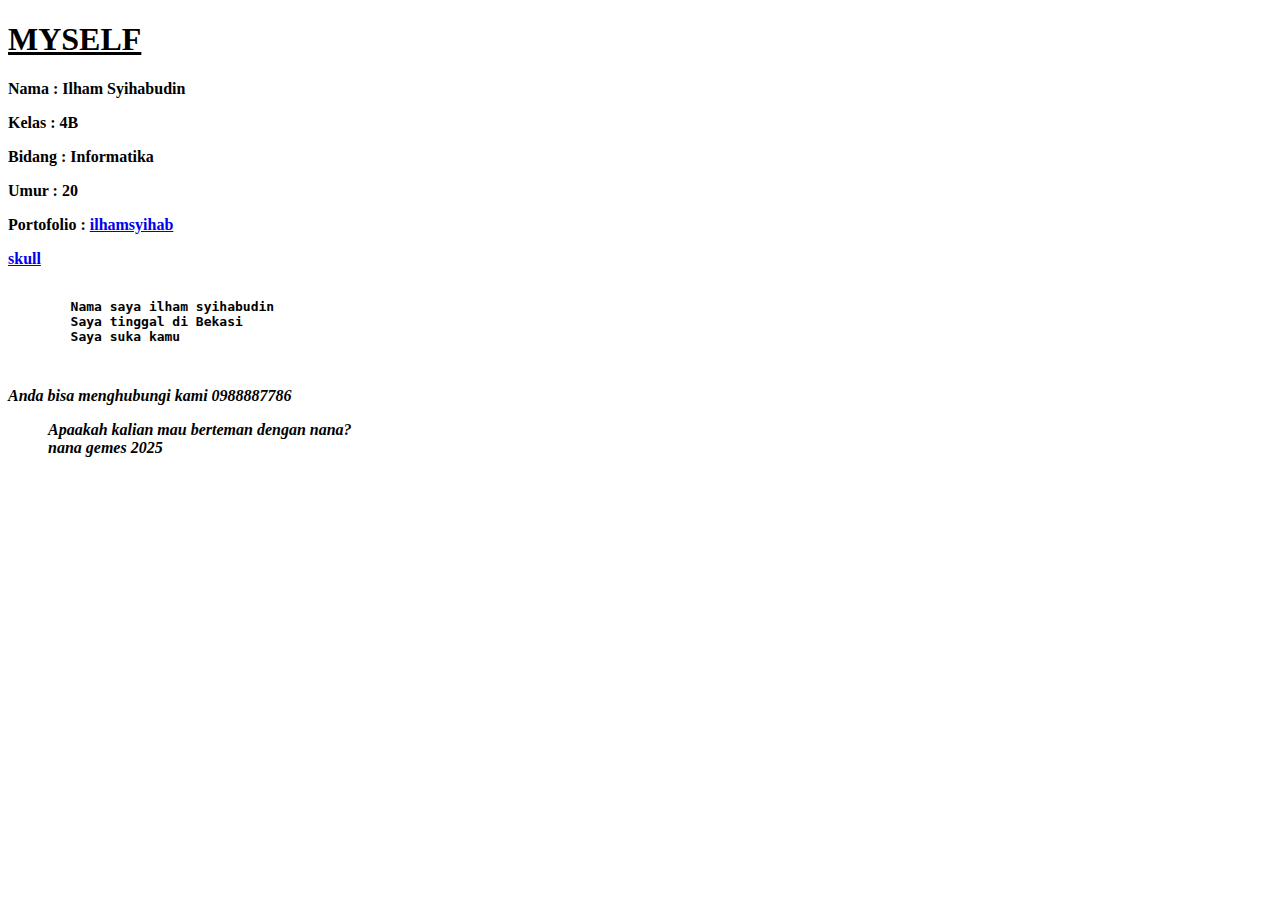
<file: PERTEMUAN 1/menu.html>
<!DOCTYPE html>
<html lang="en">
<head>
    <meta charset="UTF-8">
    <meta name="viewport" content="width=device-width, initial-scale=1.0">
    <title>Document</title>
</head>
<body>
    <h1><u>MYSELF</u></h1>
    <p><b>Nama<b/> : Ilham Syihabudin</p>
    <p><b>Kelas<b/> : 4B</p>
    <p><b>Bidang<b/> : Informatika</p>
    <p><b>Umur<b/> : 20</p>
    <p><b>Portofolio<b/> : <a href="https://www.youtube.com/" target="_self">ilhamsyihab<a/><p/>
    <a href="/skull.html">skull</a>


    <pre> 
        Nama saya ilham syihabudin
        Saya tinggal di Bekasi
        Saya suka kamu

    </pre>

    <address>
        Anda bisa menghubungi kami 0988887786
    </address>

    <blockquote> 
       <i> Apaakah kalian mau berteman dengan nana? <i/><br>
        <cite>nana gemes 2025</cite>
    </blockquote>
    
</body>
</html>
</file>
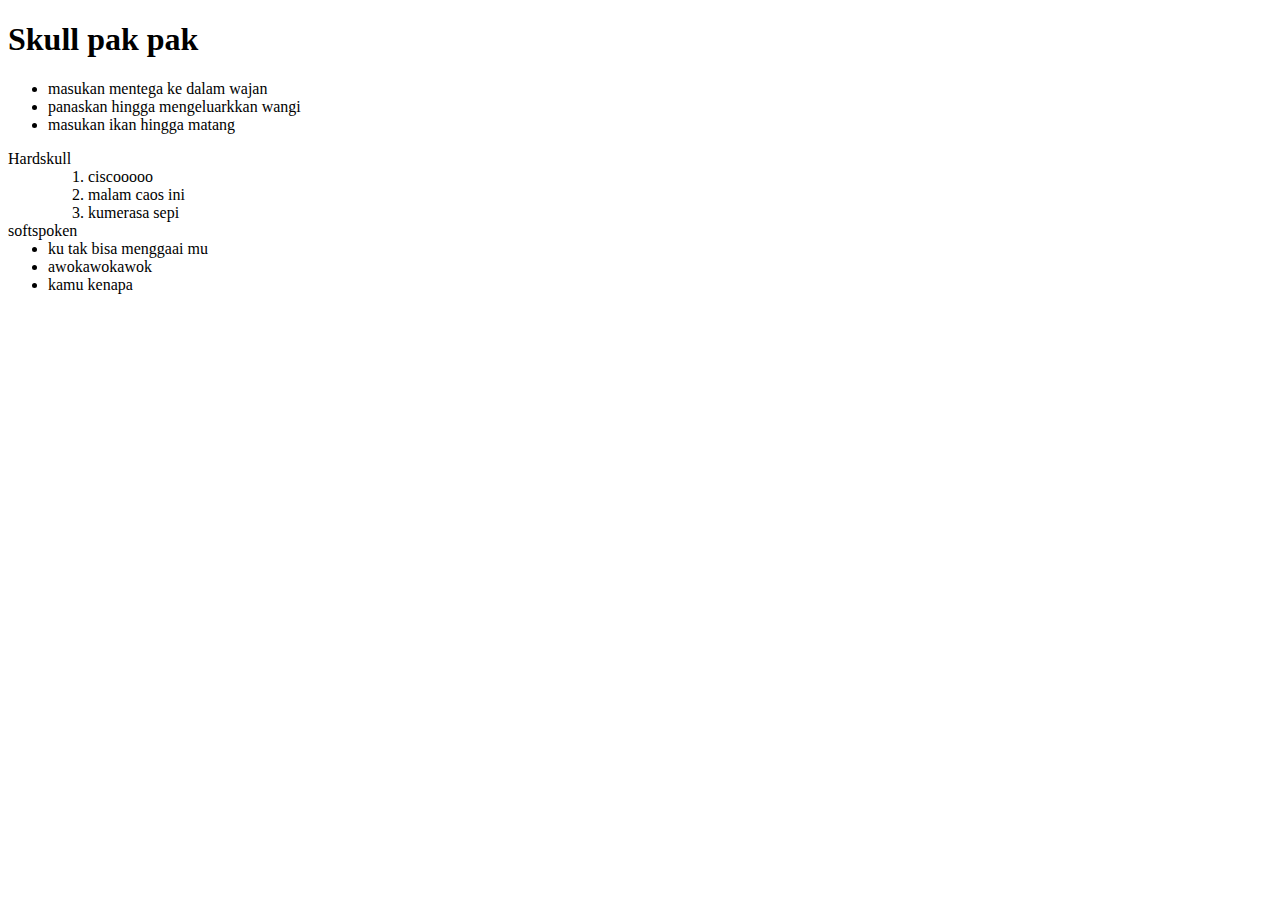
<file: PERTEMUAN 1/skull.html>
<!DOCTYPE html>
<html lang="en">
<head>
    <meta charset="UTF-8">
    <meta name="viewport" content="width=device-width, initial-scale=1.0">
    <title>Info Skull</title>
</head>
<body>
    <h1>Skull pak pak</h1>
    <ul>
        <li> masukan mentega ke dalam wajan</li>
        <li> panaskan hingga mengeluarkkan wangi</li>
        <li> masukan ikan hingga matang</li>
    </ul>

    <dl>
        <dt>Hardskull</dt>
            <dd>
                <ol>
            <li>ciscooooo</li>
            <li>malam caos ini</li>
            <li>kumerasa sepi</li>
                </ol>
             </dd>
             
             <dt>softspoken</dt>
             <ul>
                <li>ku tak bisa menggaai mu</li>
                <li>awokawokawok</li>
                <li>kamu kenapa</li>
             </ul>
    </dl>


</body>
</html>
</file>
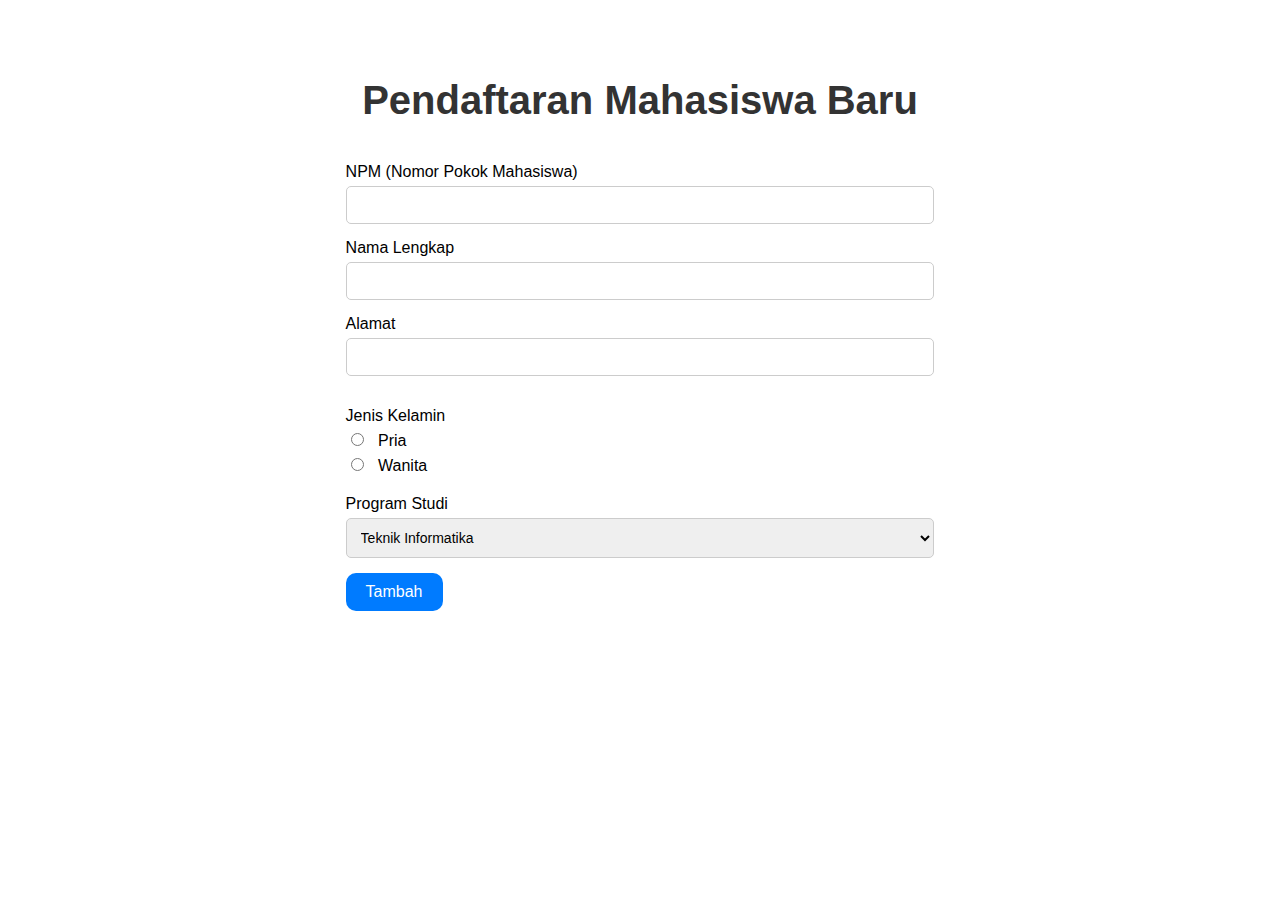
<file: Tugas 3/form.html>
<!DOCTYPE html>
<html lang="id">
<head>
    <meta charset="UTF-8">
    <meta name="viewport" content="width=device-width, initial-scale=1.0">
    <title>Pendaftaran Mahasiswa Baru</title>
    <style>
       body {
    font-family: Poppins, sans-serif;
    display: flex;
    flex-direction: column;
    align-items: center;
    margin: 4%;
    padding: 0;
}

.form-container {
    margin-top: 20px;
    width: 50%;
}

h1 {
    font-size: 40px;
    text-align: center;
    color: #333;
    margin-bottom: 20px;
}

.form-group {
    margin-bottom: 15px;
    display: flex;
    flex-direction: column;
}

label {
    color: black;
    margin-bottom: 5px;
}

input, select{
    padding: 10px;
    border: 1px solid #ccc;
    border-radius: 5px;
    font-size: 14px;
}

.form-group p {
    color: black;
    margin-bottom: 5px;
}

.form-group input[type="radio"] {
    margin-right: 10px;
}

.button-container {
    display: flex;
    justify-content: left;
    margin-top: 10px;
}

button {
    background-color: #007bff;
    color: white;
    border: none;
    padding: 10px 20px;
    border-radius: 10px;
    font-size: 16px;
}

button:hover {
    background-color: #0056b3;
}

    </style>
</head>
<body>
    <h1>Pendaftaran Mahasiswa Baru</h1>

        <div class="form-container">
            <form>
                <div class="form-group">
                    <label for="npm">NPM (Nomor Pokok Mahasiswa)</label>
                    <input type="text" id="npm" name="npm" required>
                </div>

                <div class="form-group">
                    <label for="nama">Nama Lengkap</label>
                    <input type="text" id="nama" name="nama" required>
                </div>

                <div class="form-group">
                    <label for="alamat">Alamat</label>
                    <input type="text" id="alamat" name="alamat" required>
                </div>

                <div class="form-group">
                    <p>Jenis Kelamin</p>
                    <label>
                        <input type="radio" name="jenis_kelamin" value="pria"> Pria
                    </label>
                    <label>
                        <input type="radio" name="jenis_kelamin" value="wanita"> Wanita
                    </label>
                </div>

                <div class="form-group">
                    <label for="program">Program Studi</label>
                    <select id="program" name="program">
                        <option value="Teknik Informatika">Teknik Informatika</option>
                        <option value="Sistem Informasi">Sistem Informasi</option>
                        <option value="Teknik Elektro">Teknik Elektro</option>
                    </select>
                </div>
                
                <div class="button-container">
                    <button type="submit">Tambah</button>
                </div>
            </form>
        </div>
</body>
</html>
</file>
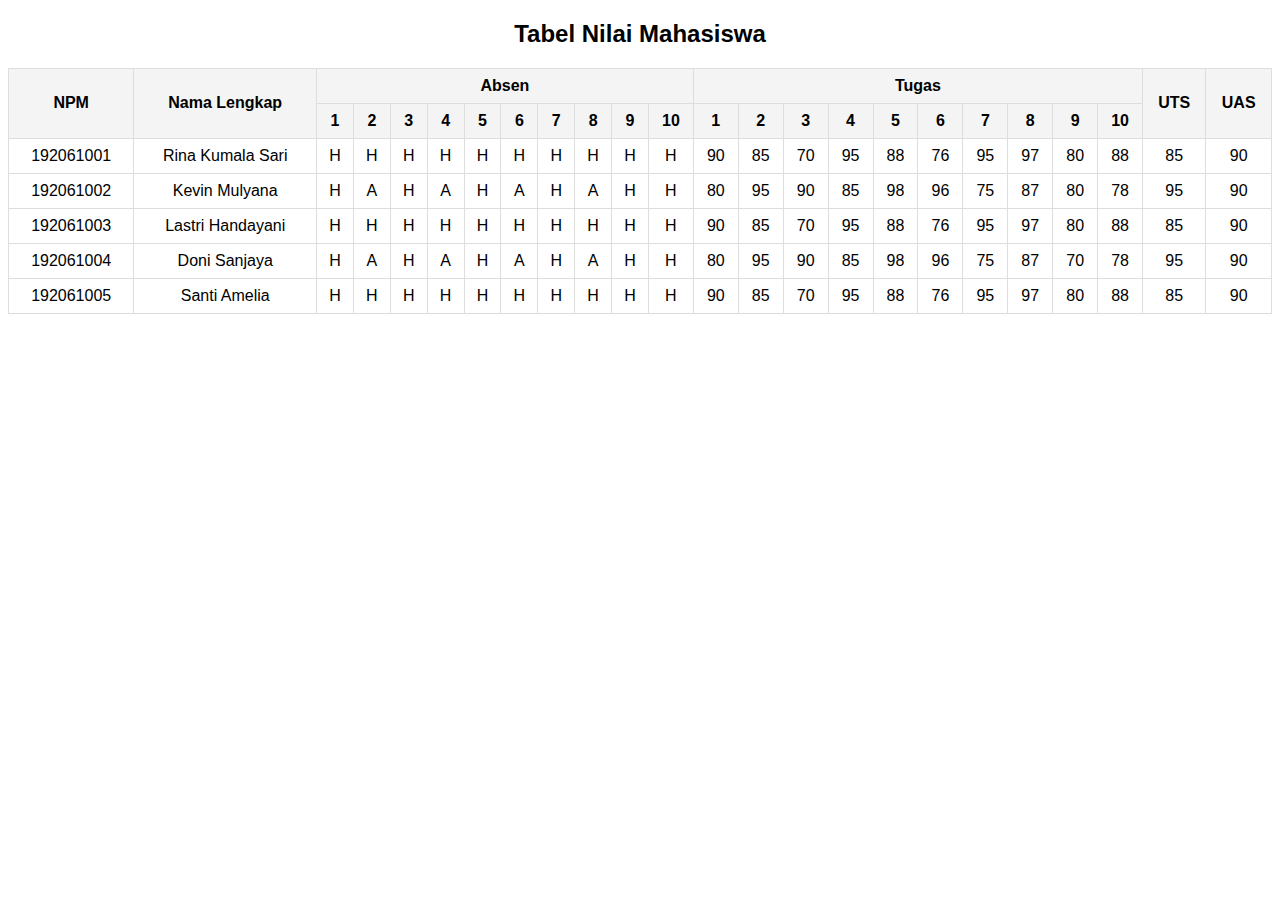
<file: Tugas 3/Table.html>
<!DOCTYPE html>
<html lang="id">
<head>
    <meta charset="UTF-8">
    <meta name="viewport" content="width=device-width, initial-scale=1.0">
    <title>Tabel Nilai Mahasiswa</title>
    <style>
        body {
            font-family: Arial, sans-serif;
        }
        table {
            width: 100%;
            border-collapse: collapse;
            margin-top: 20px;
        }
        th, td {
            border: 1px solid #ddd;
            padding: 8px;
            text-align: center;
        }
        th {
            background-color: #f4f4f4;
        }
        .header {
            background-color: #e3e3e3;
            font-weight: bold;
        }
    </style>
</head>
<body>

    <h2 style="text-align: center;">Tabel Nilai Mahasiswa</h2>

    <table>
        <tr class="header">
            <th rowspan="2">NPM</th>
            <th rowspan="2">Nama Lengkap</th>
            <th colspan="10">Absen</th>
            <th colspan="10">Tugas</th>
            <th rowspan="2">UTS</th>
            <th rowspan="2">UAS</th>
        </tr>
        <tr class="header">
            <th>1</th> <th>2</th> <th>3</th> <th>4</th> <th>5</th> <th>6</th> <th>7</th> <th>8</th> <th>9</th> <th>10</th>
            <th>1</th> <th>2</th> <th>3</th> <th>4</th> <th>5</th> <th>6</th> <th>7</th> <th>8</th> <th>9</th> <th>10</th>
        </tr>
        <tr>
            <td>192061001</td>
            <td>Rina Kumala Sari</td>
            <td>H</td> <td>H</td> <td>H</td> <td>H</td> <td>H</td> <td>H</td> <td>H</td> <td>H</td> <td>H</td> <td>H</td>
            <td>90</td> <td>85</td> <td>70</td> <td>95</td> <td>88</td> <td>76</td> <td>95</td> <td>97</td> <td>80</td> <td>88</td>
            <td>85</td> <td>90</td>
        </tr>
        <tr>
            <td>192061002</td>
            <td>Kevin Mulyana</td>
            <td>H</td> <td>A</td> <td>H</td> <td>A</td> <td>H</td> <td>A</td> <td>H</td> <td>A</td> <td>H</td> <td>H</td>
            <td>80</td> <td>95</td> <td>90</td> <td>85</td> <td>98</td> <td>96</td> <td>75</td> <td>87</td> <td>80</td> <td>78</td>
            <td>95</td> <td>90</td>
        </tr>
        <tr>
            <td>192061003</td>
            <td>Lastri Handayani</td>
            <td>H</td> <td>H</td> <td>H</td> <td>H</td> <td>H</td> <td>H</td> <td>H</td> <td>H</td> <td>H</td> <td>H</td>
            <td>90</td> <td>85</td> <td>70</td> <td>95</td> <td>88</td> <td>76</td> <td>95</td> <td>97</td> <td>80</td> <td>88</td>
            <td>85</td> <td>90</td>
        </tr>
        <tr>
            <td>192061004</td>
            <td>Doni Sanjaya</td>
            <td>H</td> <td>A</td> <td>H</td> <td>A</td> <td>H</td> <td>A</td> <td>H</td> <td>A</td> <td>H</td> <td>H</td>
            <td>80</td> <td>95</td> <td>90</td> <td>85</td> <td>98</td> <td>96</td> <td>75</td> <td>87</td> <td>70</td> <td>78</td>
            <td>95</td> <td>90</td>
        </tr>
        <tr>
            <td>192061005</td>
            <td>Santi Amelia</td>
            <td>H</td> <td>H</td> <td>H</td> <td>H</td> <td>H</td> <td>H</td> <td>H</td> <td>H</td> <td>H</td> <td>H</td>
            <td>90</td> <td>85</td> <td>70</td> <td>95</td> <td>88</td> <td>76</td> <td>95</td> <td>97</td> <td>80</td> <td>88</td>
            <td>85</td> <td>90</td>
        </tr>
    </table>

</body>
</html>
</file>
